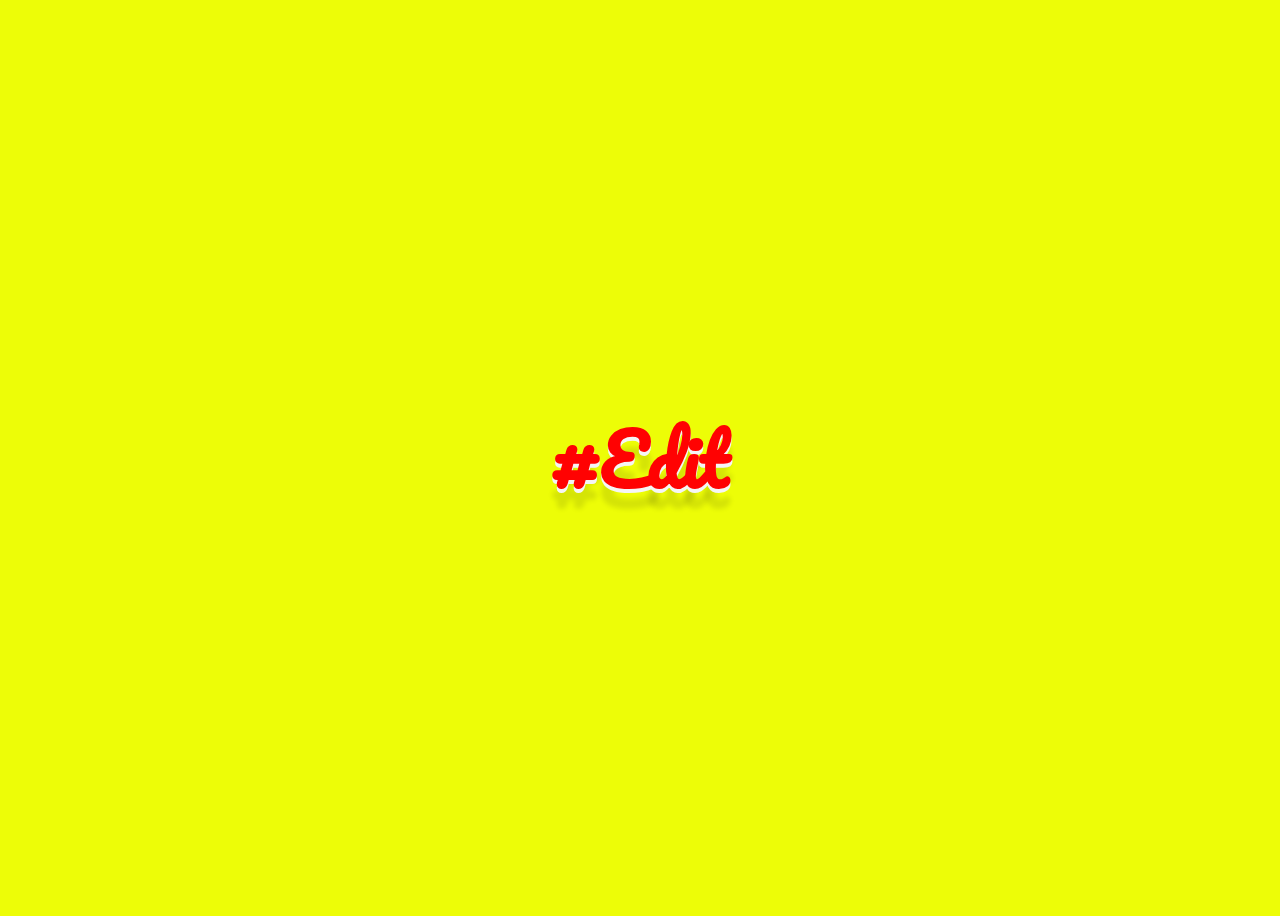
<file: Challenges/Day_05/index.html>
<!DOCTYPE html>
<html lang="en">
<head>
    <meta charset="UTF-8">
    <meta http-equiv="X-UA-Compatible" content="IE=edge">
    <meta name="author" content="Raquel Limâ">
    <meta name="viewport" content="width=device-width, initial-scale=1.0">
    <link rel="stylesheet" href="style.css">
    <link rel="preconnect" href="https://fonts.gstatic.com">
    <link href="https://fonts.googleapis.com/css2?family=Pacifico&display=swap" rel="stylesheet">
    <title>30 Days Of CSS - Day 05</title>
</head>
<body>
    <h1> #Edit</h1>
</body>
</html>
</file>
<file: Challenges/Day_05/style.css>
body {
    height: 100vh;
    display: flex;
    justify-content: center;
    align-items: center;
    background-color:rgb(237, 253, 7);
}

h1 {
    color:#ff0202;
    font-family: 'Pacifico', cursive;
    text-align: center;
    font-size: 70px;
    text-shadow: 0 4px 0 whitesmoke,
                 0 20px 5px rgba(7, 6, 6, 0.1);
    animation: float 3s linear infinite;
    animation-direction:alternate;
}

@keyframes float {
    from {transform: rotate(20deg);}

    to {transform: rotate(-20deg);}
}
</file>
